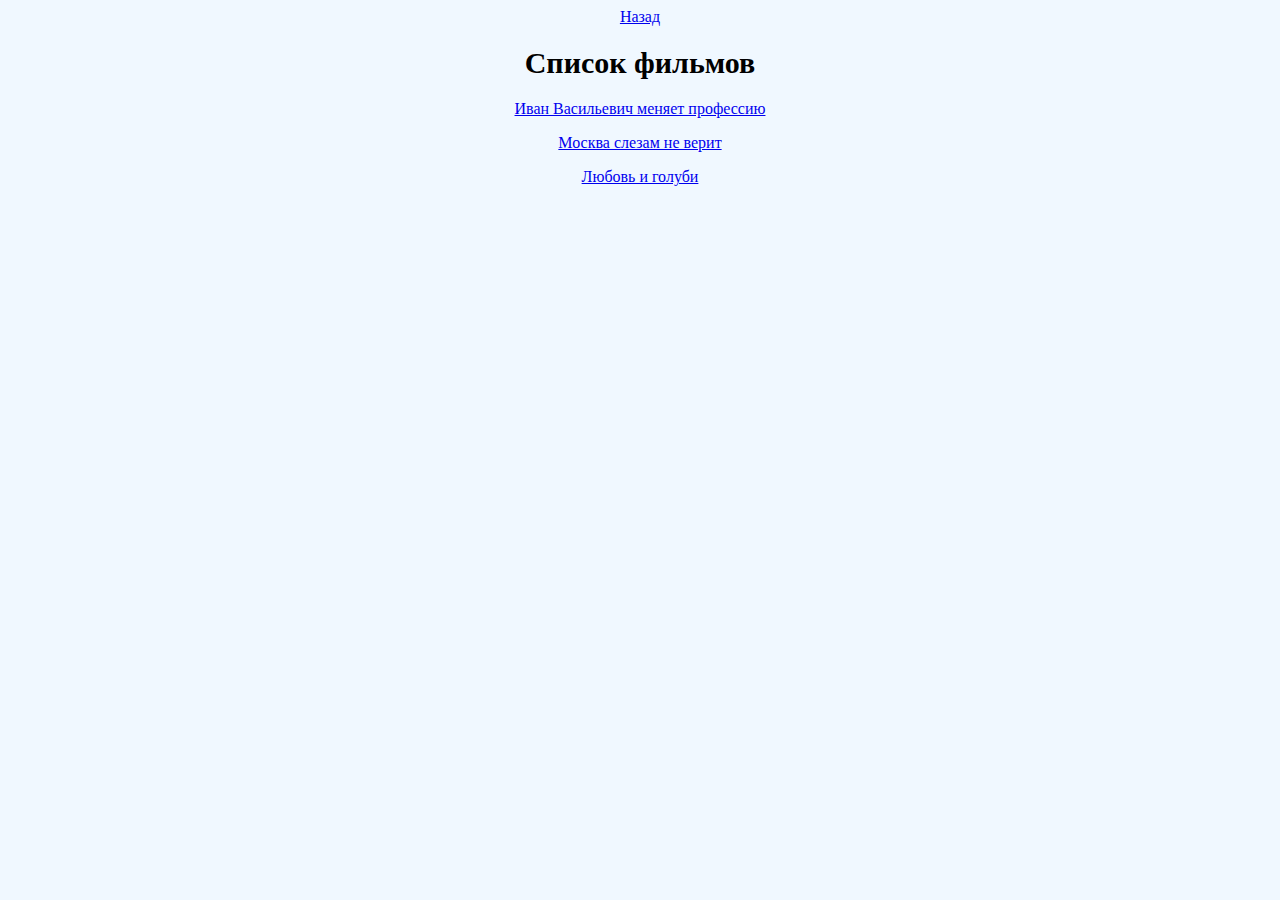
<file: movies.html>
<!DOCTYPE html>
<html lang="en">
    <head>
        <meta charset="UTF-8">
        <title>Список фильмов</title>
        <link rel="stylesheet" href="movies.css">
    </head>
    <body>
        <a href="index.html">Назад</a>
        <h1>Список фильмов</h1>
            <p>
                <a href="https://www.kinopoisk.ru/film/42664/" target="_blank">Иван Васильевич меняет профессию</a>
            </p>
            <p>
                <a href="https://www.kinopoisk.ru/film/46708/" target="_blank">Москва слезам не верит</a>
            </p>
            <p>
                <a href="https://www.kinopoisk.ru/film/45146/" target="_blank">Любовь и голуби</a>
            </p>
    </body>
</html>
</file>
<file: movies.css>
h1 {
    font-size: 30px;
    font-family: Cambria, Cochin, Georgia, Times, 'Times New Roman', serif;
}

body {
    text-align: center;
    background-color: aliceblue;
    background-image: url(https://klike.net/uploads/posts/2022-09/1663851881_a.jpg);
    background-size: cover;
}
</file>
